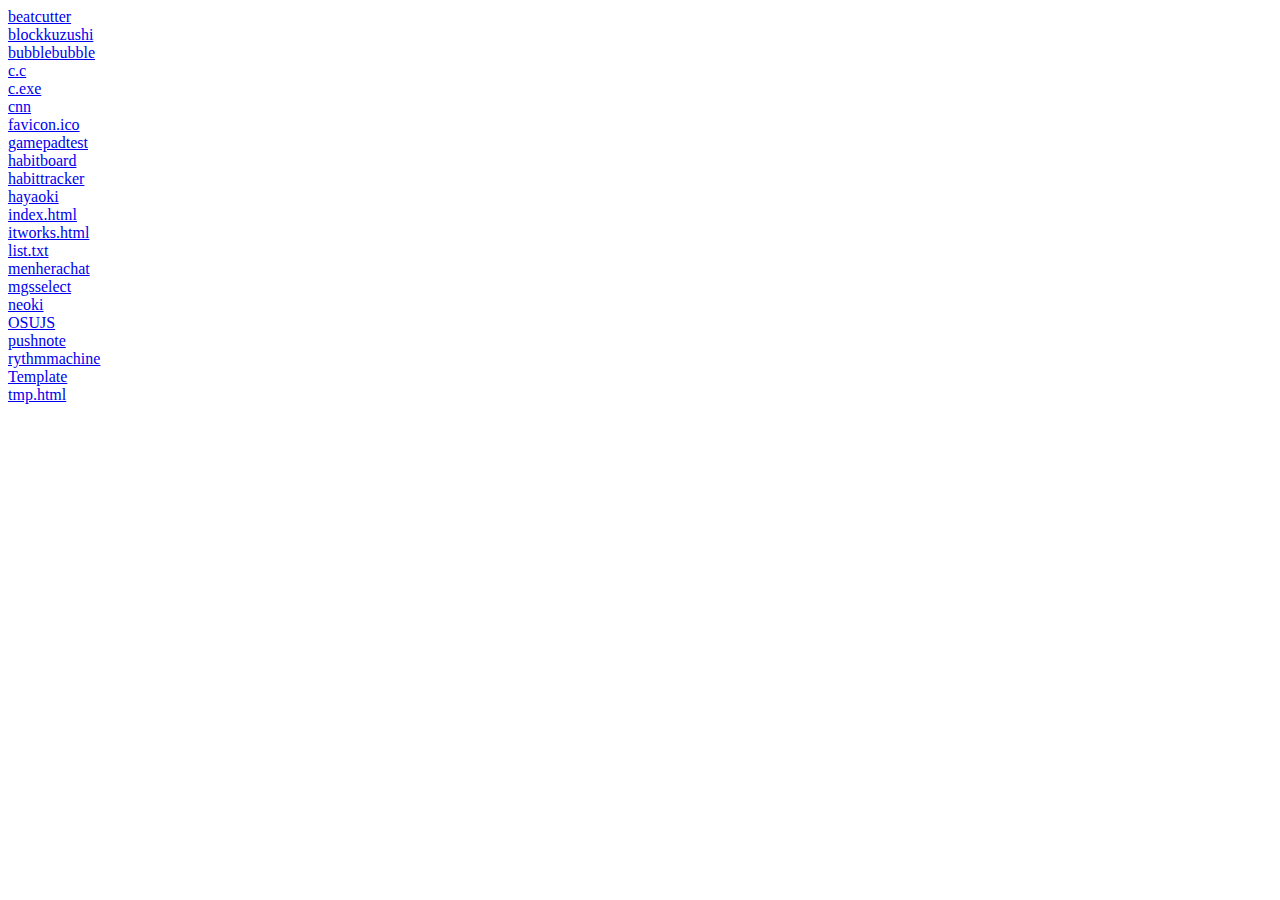
<file: index.html>
<!doctype html>
<head>
<title>lankan</title>
</head>
<body>
<div class='myLinks'>
			<a href='./beatcutter
'>beatcutter
</a>
			</div>
<div class='myLinks'>
			<a href='./blockkuzushi
'>blockkuzushi
</a>
			</div>
<div class='myLinks'>
			<a href='./bubblebubble
'>bubblebubble
</a>
			</div>
<div class='myLinks'>
			<a href='./c.c
'>c.c
</a>
			</div>
<div class='myLinks'>
			<a href='./c.exe
'>c.exe
</a>
			</div>
<div class='myLinks'>
			<a href='./cnn
'>cnn
</a>
			</div>
<div class='myLinks'>
			<a href='./favicon.ico
'>favicon.ico
</a>
			</div>
<div class='myLinks'>
			<a href='./gamepadtest
'>gamepadtest
</a>
			</div>
<div class='myLinks'>
			<a href='./habitboard
'>habitboard
</a>
			</div>
<div class='myLinks'>
			<a href='./habittracker
'>habittracker
</a>
			</div>
<div class='myLinks'>
			<a href='./hayaoki
'>hayaoki
</a>
			</div>
<div class='myLinks'>
			<a href='./index.html
'>index.html
</a>
			</div>
<div class='myLinks'>
			<a href='./itworks.html
'>itworks.html
</a>
			</div>
<div class='myLinks'>
			<a href='./list.txt
'>list.txt
</a>
			</div>
<div class='myLinks'>
			<a href='./menherachat
'>menherachat
</a>
			</div>
<div class='myLinks'>
			<a href='./mgsselect
'>mgsselect
</a>
			</div>
<div class='myLinks'>
			<a href='./neoki
'>neoki
</a>
			</div>
<div class='myLinks'>
			<a href='./OSUJS
'>OSUJS
</a>
			</div>
<div class='myLinks'>
			<a href='./pushnote
'>pushnote
</a>
			</div>
<div class='myLinks'>
			<a href='./rythmmachine
'>rythmmachine
</a>
			</div>
<div class='myLinks'>
			<a href='./Template
'>Template
</a>
			</div>
<div class='myLinks'>
			<a href='./tmp.html
'>tmp.html
</a>
			</div>
</body>
</file>
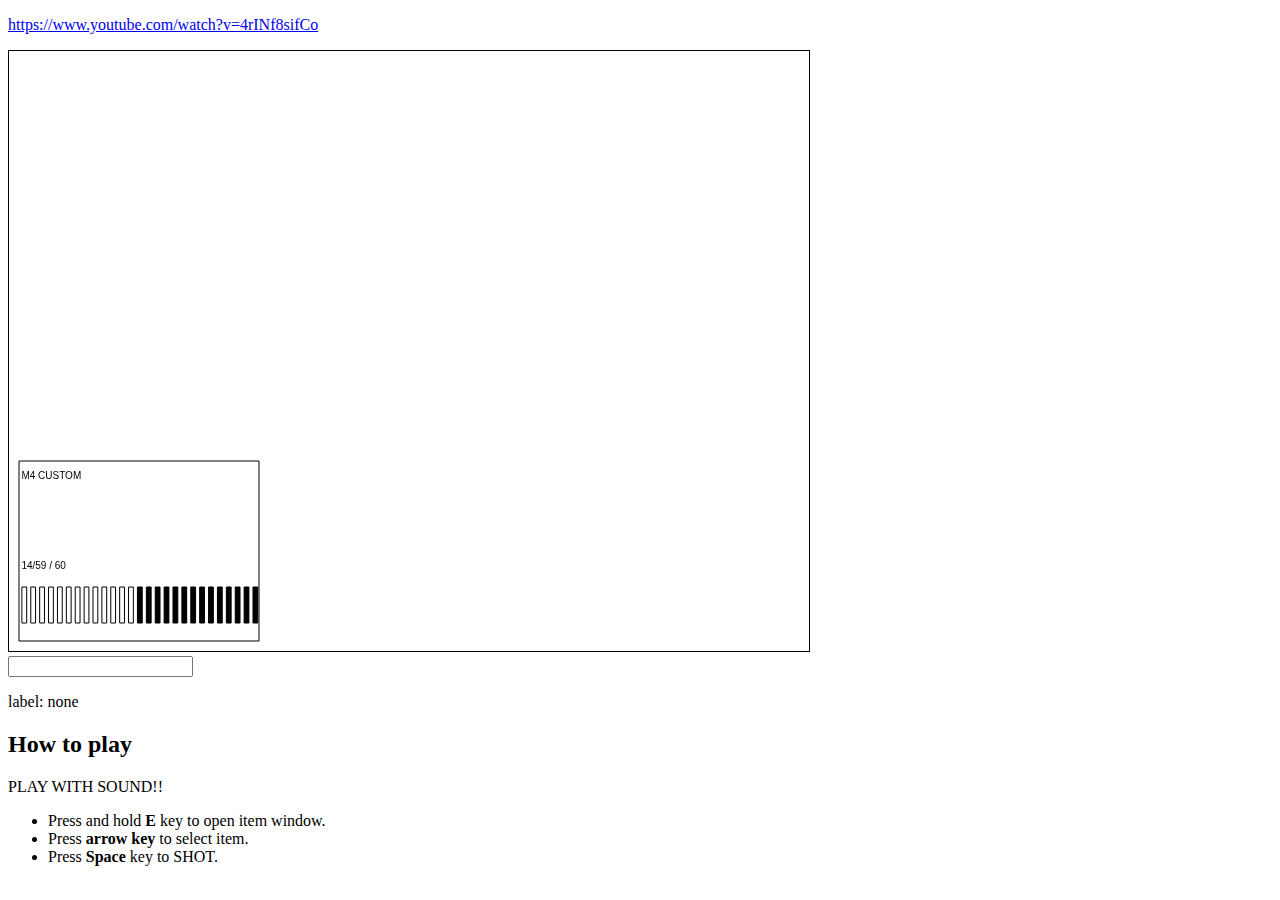
<file: mgsselect/index.html>
<!DOCTYPE html>
<html>
<head>
    <meta charset="utf-8" />
    <meta http-equiv="X-UA-Compatible" content="IE=edge">
    <title>Page Title</title>
    <meta name="viewport" content="width=device-width, initial-scale=1">
    <link rel="stylesheet" type="text/css" media="screen" href="style.css" />
</head>
<body>
    <p><a href="https://www.youtube.com/watch?v=4rINf8sifCo">https://www.youtube.com/watch?v=4rINf8sifCo</a></p>

    <canvas id="stage"></canvas>

    <br /><input type="text" id="input"/>
    <p>label: <span id="message"></span></p>
    <script src="main.js"></script>
    <h2>How to play</h2>
    PLAY WITH SOUND!!<br>
<ul><li>Press and hold <strong>E</strong> key to open item window.</li>
<li>Press <strong>arrow key</strong> to select item.</li>
<li>Press <strong>Space </strong>key to SHOT.</li></ul>

</body>
</html>
</file>
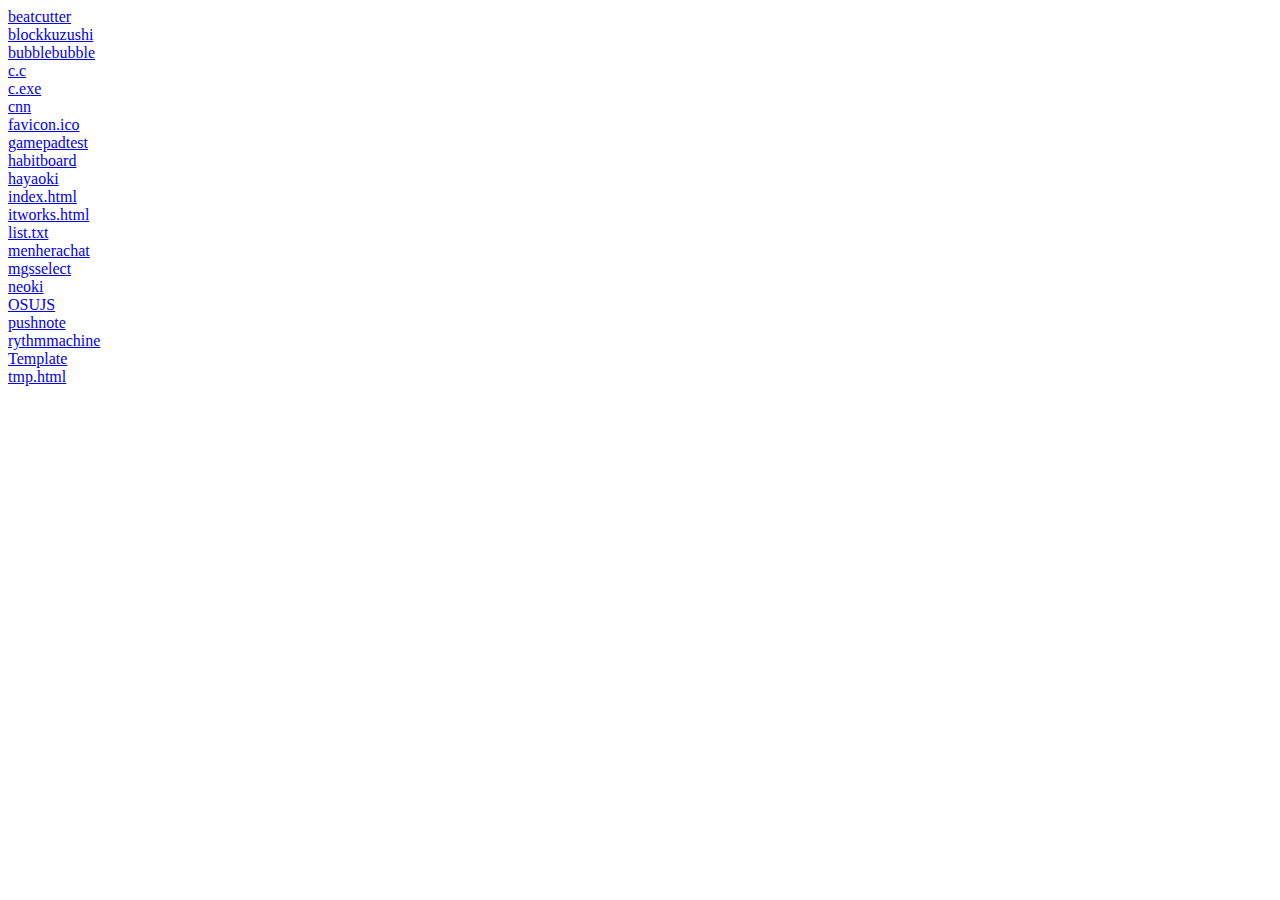
<file: tmp.html>
<!doctype html>
<head>
<title>lankan</title>
</head>
<body>
<div class='myLinks'>
			<a href='./beatcutter
'>beatcutter
</a>
			</div>
<div class='myLinks'>
			<a href='./blockkuzushi
'>blockkuzushi
</a>
			</div>
<div class='myLinks'>
			<a href='./bubblebubble
'>bubblebubble
</a>
			</div>
<div class='myLinks'>
			<a href='./c.c
'>c.c
</a>
			</div>
<div class='myLinks'>
			<a href='./c.exe
'>c.exe
</a>
			</div>
<div class='myLinks'>
			<a href='./cnn
'>cnn
</a>
			</div>
<div class='myLinks'>
			<a href='./favicon.ico
'>favicon.ico
</a>
			</div>
<div class='myLinks'>
			<a href='./gamepadtest
'>gamepadtest
</a>
			</div>
<div class='myLinks'>
			<a href='./habitboard
'>habitboard
</a>
			</div>
<div class='myLinks'>
			<a href='./hayaoki
'>hayaoki
</a>
			</div>
<div class='myLinks'>
			<a href='./index.html
'>index.html
</a>
			</div>
<div class='myLinks'>
			<a href='./itworks.html
'>itworks.html
</a>
			</div>
<div class='myLinks'>
			<a href='./list.txt
'>list.txt
</a>
			</div>
<div class='myLinks'>
			<a href='./menherachat
'>menherachat
</a>
			</div>
<div class='myLinks'>
			<a href='./mgsselect
'>mgsselect
</a>
			</div>
<div class='myLinks'>
			<a href='./neoki
'>neoki
</a>
			</div>
<div class='myLinks'>
			<a href='./OSUJS
'>OSUJS
</a>
			</div>
<div class='myLinks'>
			<a href='./pushnote
'>pushnote
</a>
			</div>
<div class='myLinks'>
			<a href='./rythmmachine
'>rythmmachine
</a>
			</div>
<div class='myLinks'>
			<a href='./Template
'>Template
</a>
			</div>
<div class='myLinks'>
			<a href='./tmp.html
'>tmp.html
</a>
			</div>
</body>
</file>
<file: mgsselect/style.css>
canvas{
    border: 1px black solid;
}
</file>
